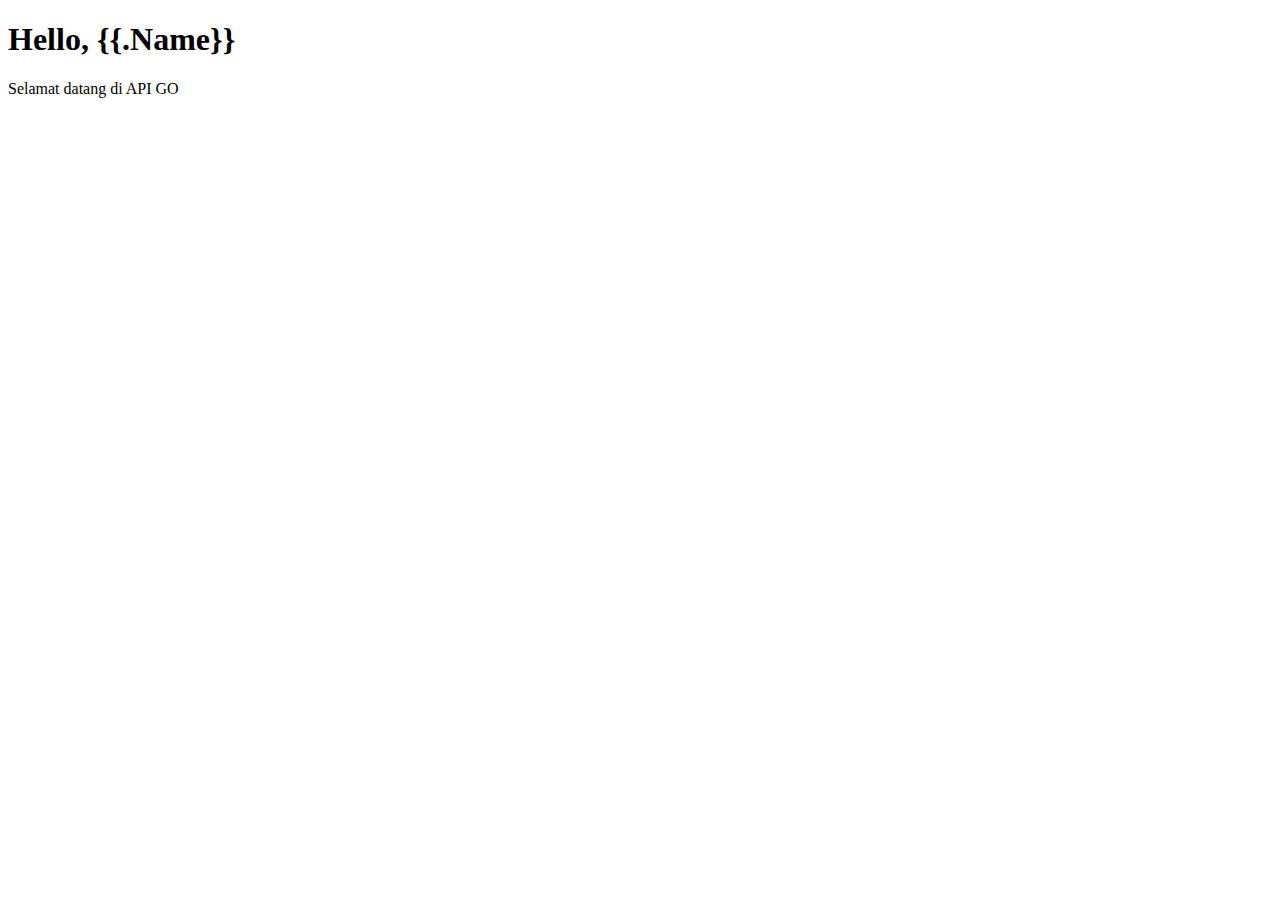
<file: template.html>
<!DOCTYPE html>
<html lang="en">
<head>
    <meta charset="UTF-8">
    <meta name="viewport" content="width=device-width, initial-scale=1.0">
    <title>API GO</title>
</head>
<body>
    <h1>Hello, {{.Name}}</h1>
    <p>Selamat datang di API GO</p>
</body>
</html>
</file>
